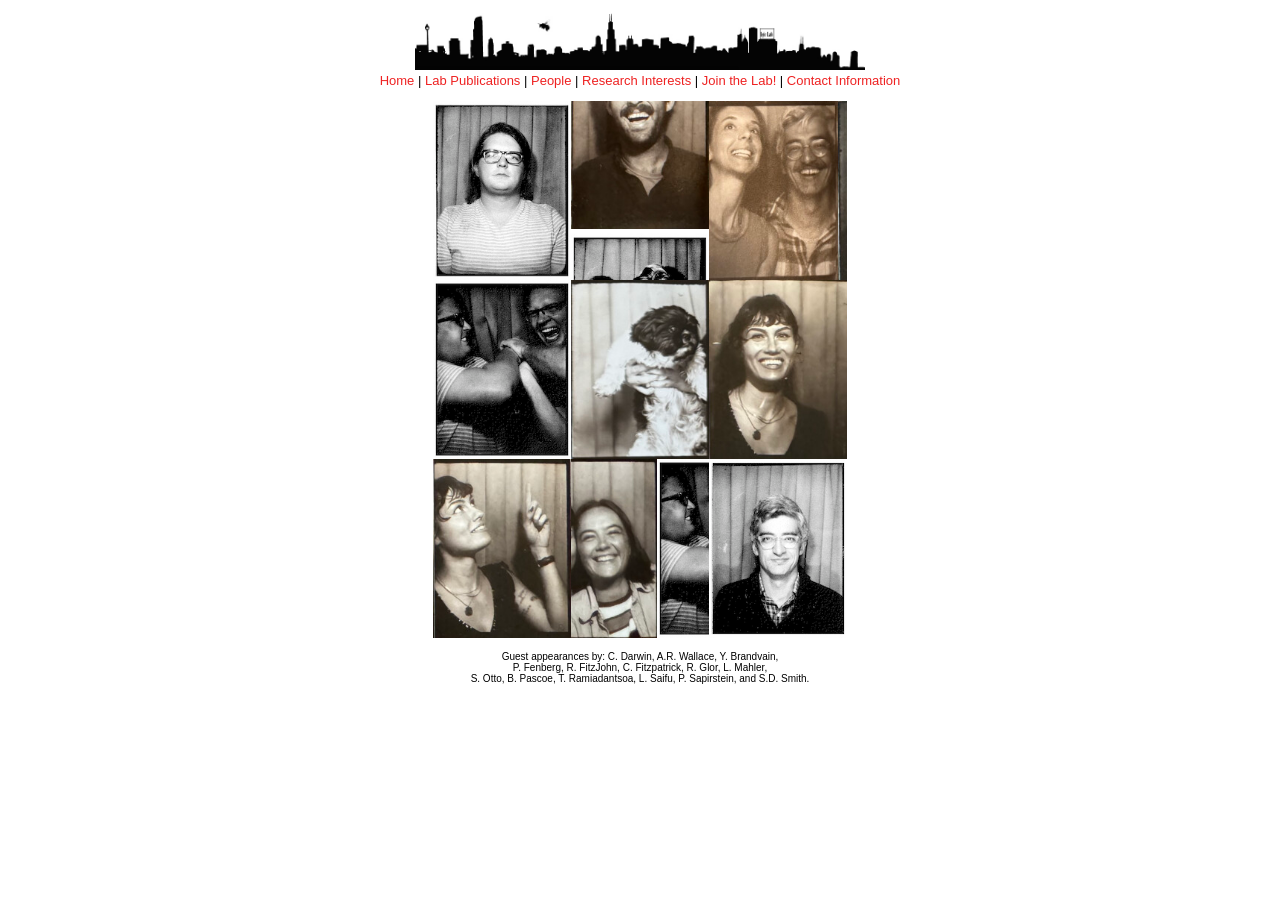
<file: index.html>
<!DOCTYPE HTML>
<HTML>

<HEAD>
<meta charset="utf-8">
<meta name="viewport" content="width=device-width, initial-scale=0.425">
<META NAME="ROBOTS" CONTENT="NOARCHIVE">
<META NAME="googleBOT" CONTENT="NOARCHIVE">
<meta name="description" content="Igic Lab: Plant Evolutionary Biology, University of Illinois at Chicago">

<TITLE>Igi&#263; Lab: Main Page</TITLE>

<link rel="stylesheet" type="text/css" href="style.css">
<link rel="shortcut icon" href="cactus-bi-lab.ico"/>
<link rel="icon" href="cactus-bi-lab.ico">

<style type="text/css">
.slideshow { height: 179px; width: 138px; margin: auto; position: relative; overflow: hidden; }
.slideshow img { padding: 0px; border: 0px solid #fff; background-color: #fff; }
table.photogrid { border-collapse: collapse; margin: 0 auto; }
table.photogrid td { padding: 0; border: 0; vertical-align: top; line-height: 0; }
table.photogrid td > a { display: block; }
</style>

<!-- include jQuery library -->
<script type="text/javascript" src="https://ajax.googleapis.com/ajax/libs/jquery/3.6.0/jquery.min.js"></script>

<!-- include Cycle plugin -->
<script type="text/javascript" src="scripts/jquery.cycle.all.js"></script>

<!-- list of the .jpg/.jpeg files in pics/slideshow1 ... pics/slideshow9;
     regenerate with scripts/make-slideshows.sh after adding/removing photos -->
<script type="text/javascript" src="pics/slideshows.js"></script>

<script type="text/javascript">
// One entry per grid cell.  The photos themselves are not listed here: each
// cell is filled with every image that scripts/make-slideshows.sh found in the
// matching pics/slideshowN/ folder.
var SLIDESHOW_FX = {
    slideshow1: { fx: 'scrollRight', random: 0, speed: 300,  timeout: 2000, pause: 1 },
    slideshow2: { fx: 'scrollDown',  random: 0, speed: 600,  timeout: 1380, pause: 1 },
    slideshow3: { fx: 'scrollLeft',  random: 0, speed: 700,  timeout: 1650, pause: 1 },
    slideshow4: { fx: 'scrollRight', random: 0, speed: 600,  timeout: 2050, pause: 1 },
    slideshow5: { fx: 'fade',        random: 1, speed: 600,  timeout: 1750, pause: 1 },
    slideshow6: { fx: 'scrollDown',  random: 0, speed: 300,  timeout: 2100, pause: 1 },
    slideshow7: { fx: 'scrollUp',    random: 0, speed: 300,  timeout: 1940, pause: 1 },
    slideshow8: { fx: 'scrollLeft',  random: 0, speed: 500,  timeout: 1500, pause: 1 },
    slideshow9: { fx: 'scrollUp',    random: 0, speed: 1000, timeout: 2250, pause: 1 }
};

$(document).ready(function() {
    $.each(SLIDESHOW_FX, function(name, opts) {
        var files = (window.SLIDESHOWS && SLIDESHOWS[name]) || [];
        var $cell = $('.' + name);
        $.each(files, function(i, file) {
            $('<img>').attr({ src: 'pics/' + name + '/' + file,
                              width: 138, height: 179 }).appendTo($cell);
        });
        // Cycle needs at least two frames; a single photo just sits there.
        if (files.length > 1) { $cell.cycle(opts); }
    });
});
</script>

</HEAD>

<!-- WEBPAGE BODY STARTS HERE: Images and text -->

<BODY BGCOLOR="#FFFFFF" LINK="#CC0000" VLINK="#666666" ALINK="#336633" TEXT="#000000">

<CENTER>

<P>

<IMG src="pics/banner_150.gif" width="450"><BR>

<font size=2>
<A HREF="index.html">Home</A> |
<A HREF="papers.html">Lab Publications</A> |
<A HREF="people.html">People</A> |
<A HREF="interests.html">Research Interests</A> |
<A HREF="gradinfo.html">Join the Lab!</A> |
<A HREF="contact.html">Contact Information</A>
</font>
</P>


<P>
<table class="photogrid" cellspacing="0" cellpadding="0">
<tr>

<!-- TOP LEFT (1): photos come from pics/slideshow1/ -->
<td>
<a href="people.html">
<div class="slideshow slideshow1"></div></a></td>

<!-- TOP CENTER (2): photos come from pics/slideshow2/ -->
<td>
<a href="people.html">
<div class="slideshow slideshow2"></div></a></td>

<!-- TOP RIGHT (3): photos come from pics/slideshow3/ -->
<td>
<a href="people.html">
<div class="slideshow slideshow3"></div></a></td>
</tr>

<tr>

<!-- MID-LEFT (4): photos come from pics/slideshow4/ -->
<td>
<a href="people.html">
<div class="slideshow slideshow4"></div></a></td>

<!-- MID-CENTER (5): photos come from pics/slideshow5/ -->
<td>
<a href="people.html">
<div class="slideshow slideshow5"></div></a></td>

<!-- MID-RIGHT (6): photos come from pics/slideshow6/ -->
<td>
<a href="people.html">
<div class="slideshow slideshow6"></div></a></td>
</tr>

<tr>

<!-- BOTTOM LEFT (7): photos come from pics/slideshow7/ -->
<td>
<a href="people.html">
<div class="slideshow slideshow7"></div></a></td>

<!-- BOTTOM CENTER (8): photos come from pics/slideshow8/ -->
<td>
<a href="people.html">
<div class="slideshow slideshow8"></div></a></td>

<!-- BOTTOM RIGHT (9): photos come from pics/slideshow9/ -->
<td>
<a href="people.html">
<div class="slideshow slideshow9"></div></a></td>
</tr>

</table>
</P>

<font size=-2>
<P>
Guest appearances by: C. Darwin, A.R. Wallace, Y. Brandvain, <br>
P. Fenberg, R. FitzJohn, C. Fitzpatrick, R. Glor, L. Mahler, <br>
S. Otto, B. Pascoe, T. Ramiadantsoa, L. Saifu, P. Sapirstein, and S.D. Smith.
</P>
</font>

</CENTER>

<script type="text/javascript">
var gaJsHost = (("https:" == document.location.protocol) ? "https://ssl." : "http://www.");
document.write(unescape("%3Cscript src='" + gaJsHost + "google-analytics.com/ga.js' type='text/javascript'%3E%3C/script%3E"));
</script>
<script type="text/javascript">
try {
var pageTracker = _gat._getTracker("UA-8341731-1");
pageTracker._trackPageview();
} catch(err) {}
</script>

<!-- Start of StatCounter Code -->
<script type="text/javascript">
var sc_project=2008581;
var sc_invisible=0;
var sc_partition=18;
var sc_security="74d2b0ce";
</script>
<script type="text/javascript" src="https://www.statcounter.com/counter/counter.js"></script>
<!-- End of StatCounter Code -->

</BODY>
</HTML>
</file>
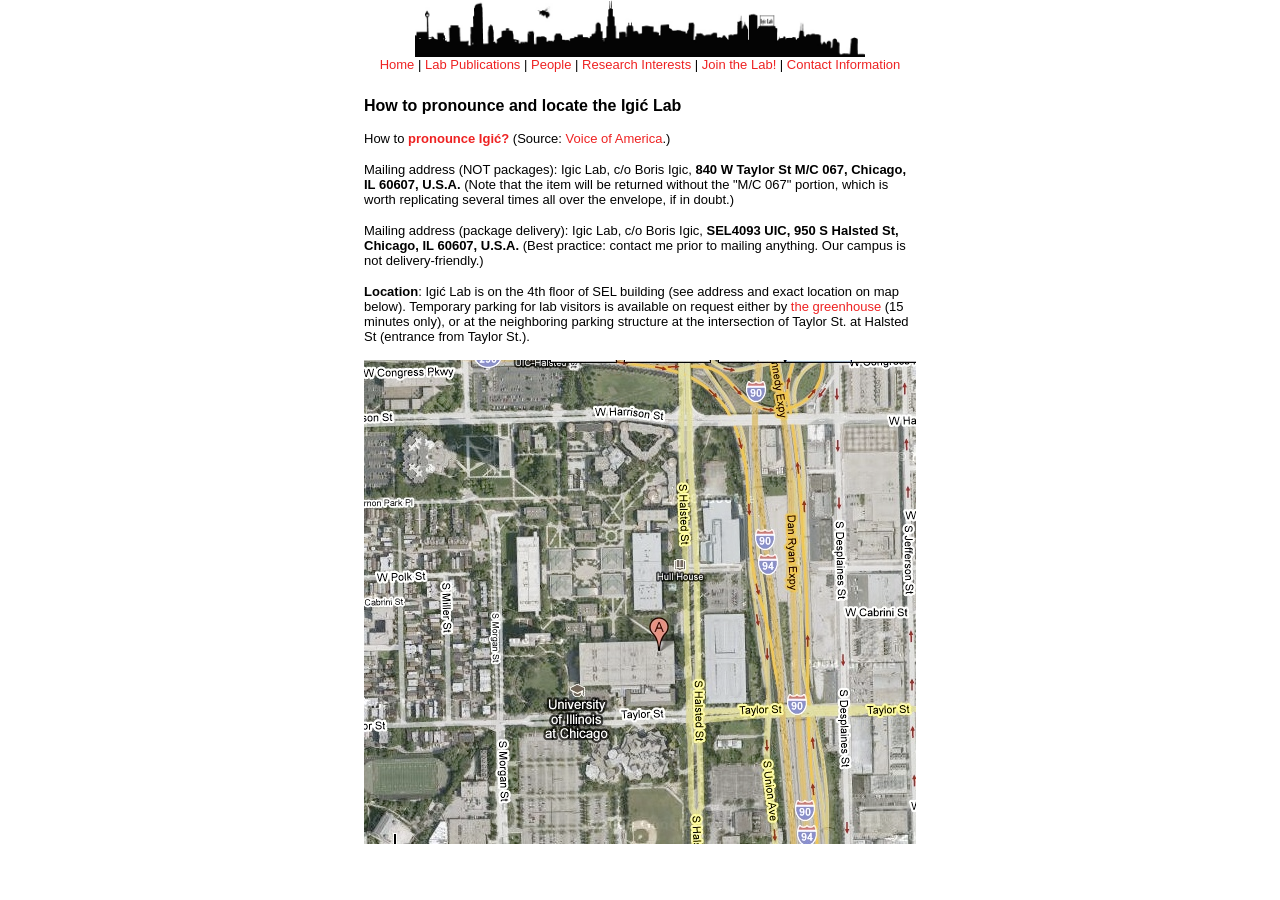
<file: contact.html>
<!DOCTYPE HTML PUBLIC "-//W3C//DTD HTML 4.01 
Transitional//EN"
        
<HTML>
<META NAME="ROBOTS" CONTENT="NOARCHIVE">
<META NAME="googleBOT" CONTENT="NOARCHIVE">

<HEAD>
<link rel="stylesheet" type="text/css" href="style.css">
<link rel="shortcut icon" href="cactus-bi-lab.ico"/>
<link rel="icon" href="cactus-bi-lab.ico">
</HEAD>

<TITLE>Igi&#263; Lab: Contact Us</TITLE></HEAD>

<BODY BGCOLOR="#FFFFFF" LINK="#CC0000" VLINK="#666666" ALINK="#336633"
TEXT="#000000">

<P><CENTER>

<IMG src="pics/banner_150.gif" width="450"><BR>

<font size=2>
<A HREF="index.html">Home</A> |
<A HREF="papers.html">Lab Publications</A> |
<A HREF="people.html">People</A> |
<A HREF="interests.html">Research Interests</A> |
<A HREF="gradinfo.html">Join the Lab!</A> |
<A HREF="contact.html">Contact Information</A> 
</CENTER>
</font>
</P>

<TABLE BORDER="0" CELLPADDING="10" WIDTH="70%" VALIGN="top"
align="center">

<TD> <b>How to pronounce and locate the Igi&#263 Lab</b><P></P>

<P> <font size=-1>
How to <B><A HREF=pics/Igic.wav>pronounce Igi&#263;?</A></B> (Source: <A HREF="http://names.voa.gov/">Voice of
America</A>.) 

<P> Mailing address (NOT packages): Igic Lab, c/o Boris Igic, <B> 840 W Taylor St M/C 067, Chicago, IL 60607, U.S.A.</B>
(Note that the item will be returned without the "M/C 067" portion, which is worth replicating several times all over the envelope, if in doubt.)
<P> Mailing address (package delivery): Igic Lab, c/o Boris Igic, <B>SEL4093 UIC, 950 S Halsted St, Chicago, IL 60607, U.S.A.</B>
(Best practice: contact me prior to mailing anything. Our campus is not delivery-friendly.)

<P> <B>Location</B>: Igi&#263; Lab is on the 4th floor of SEL building (see address and
exact location on map below). Temporary parking for lab visitors is available on request either by <A
HREF="https://www.google.com/maps/place/1020+S+Union+Ave,+Chicago,+IL+60607/@41.8693183,-87.645463,18z">the greenhouse</A> (15
minutes only), or at the neighboring parking structure at the intersection of Taylor St. at Halsted St (entrance from Taylor St.).
<P> <IMG SRC=pics/labloc.jpg align="CENTER"><P> </CENTER> <P>

<P>

</BODY>

</HTML>
</file>
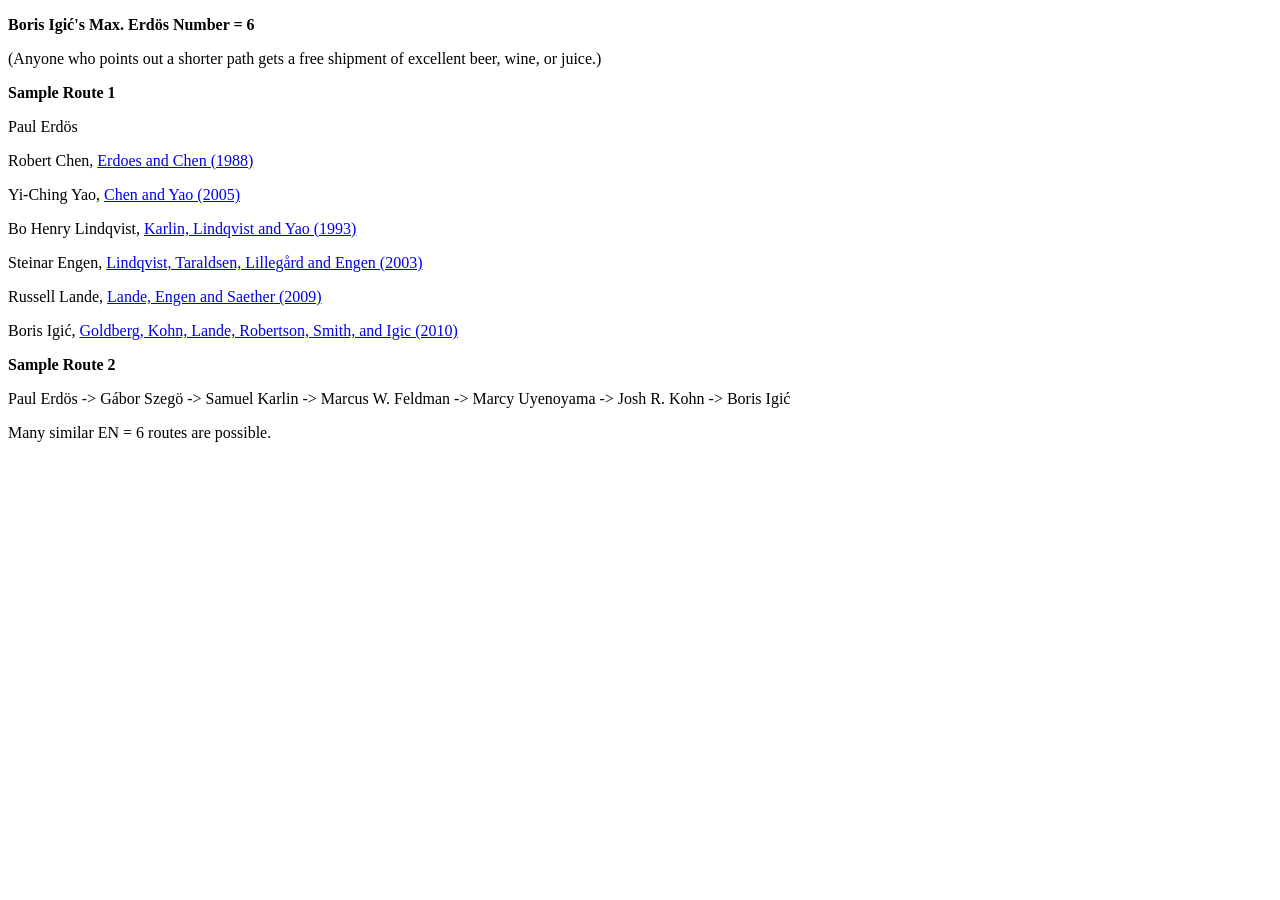
<file: erdoes.html>
<!DOCTYPE html PUBLIC "-//W3C//DTD HTML 4.01//EN" "http://www.w3.org/TR/html4/strict.dtd">
<html>
<head>
</head>
<body>
<p><b>Boris Igi&#263;'s Max. Erd&ouml;s Number = 6</b></p>
<p>(Anyone who points out a shorter path gets a free shipment of excellent beer, wine, or juice.)</p>
<p><b>Sample Route 1</b></p>
<p>Paul Erd&ouml;s</p>
Robert Chen, <a href="http://dx.doi.org/10.1016/0047-259X(88)90156-X">Erdoes and Chen (1988)</a></p>
<p>Yi-Ching Yao, <a href="http://www.jstor.org/stable/30040774">Chen and Yao (2005)</a></p>
<p>Bo Henry Lindqvist, <a href="http://dx.doi.org/10.1002/rsa.3240040102">Karlin, Lindqvist and Yao (1993)</a></p>
<p>Steinar Engen, <a href="http://dx.doi.org/10.1093/biomet/90.2.489">Lindqvist, Taraldsen, Lilleg&#229;rd and Engen (2003)</a></p>
<p>Russell Lande, <a href="http://dx.doi.org/10.1098/rstb.2009.0017">Lande, Engen and Saether (2009)</a></p>
<p>Boris Igi&#263;,<b> </b><a href="http://dx.doi.org/10.1126/science.1194513">Goldberg, Kohn, Lande, Robertson, Smith, and Igic (2010)</a></p>

<p><b>Sample Route 2</b></p>
<p>Paul Erd&ouml;s -> G&#225;bor Szeg&ouml; -> Samuel Karlin -> Marcus W. Feldman -> Marcy Uyenoyama -> Josh R. Kohn -> Boris Igi&#263;</p>
<p>Many similar EN = 6 routes are possible.</p>
</body>
</html>
</file>
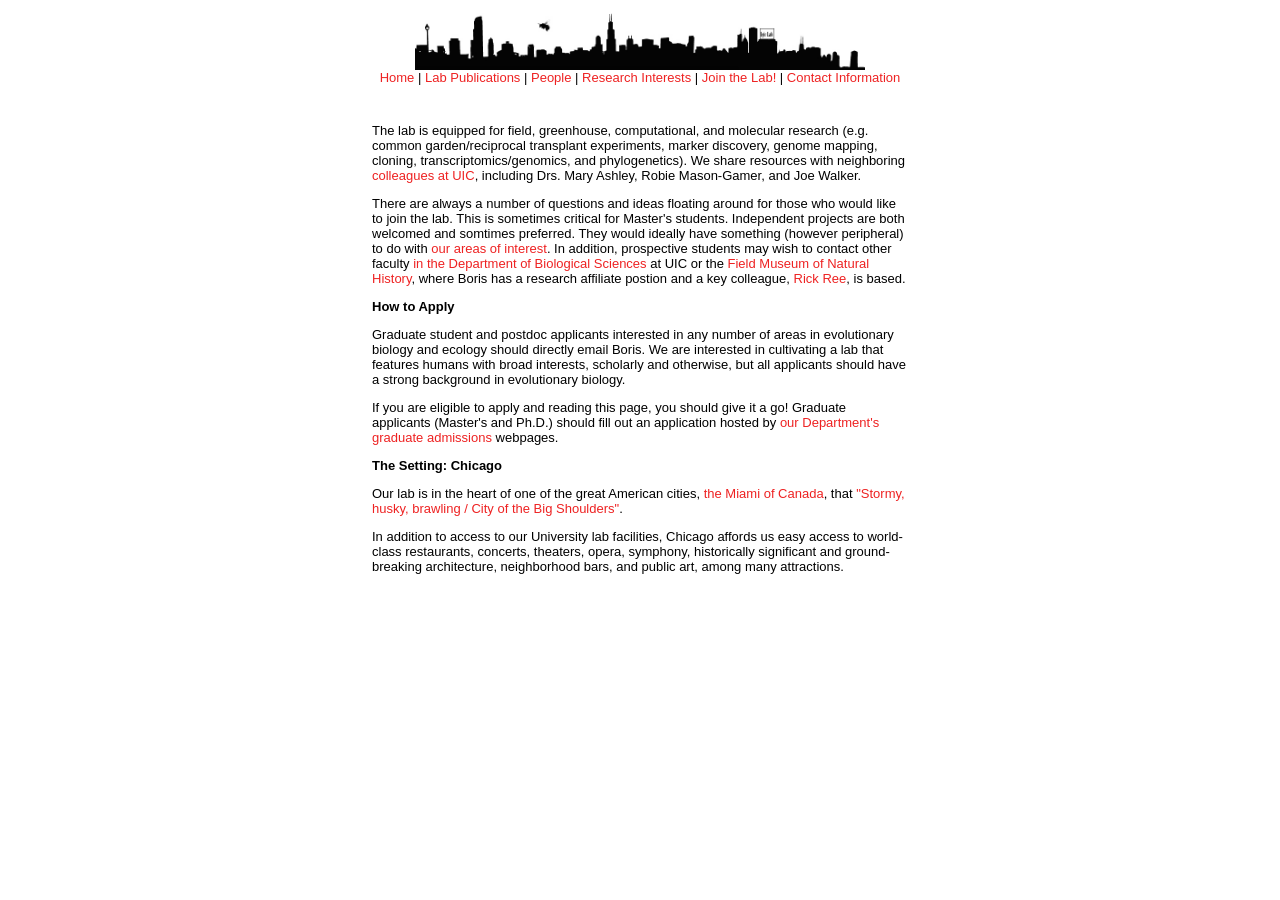
<file: gradinfo.html>
<!DOCTYPE HTML PUBLIC "-//W3C//DTD HTML 4.01 Transitional//EN"
        "https://www.w3.org/TR/html4/loose.dtd"> 
<HTML>

<HEAD>
<link rel="stylesheet" type="text/css" href="style.css">
<link rel="shortcut icon" href="cactus-bi-lab.ico"/>
<link rel="icon" href="cactus-bi-lab.ico">
</HEAD>

<TITLE>Igic Lab: Join us!</TITLE></HEAD>

<BODY BGCOLOR="#FFFFFF" LINK="#CC0000" VLINK="#666666" ALINK="#336633"
TEXT="#000000">

<P><CENTER>

<IMG src="pics/banner_150.gif" width="450"><BR>

<font size=2>
<A HREF="index.html">Home</A> |
<A HREF="papers.html">Lab Publications</A> |
<A HREF="people.html">People</A> |
<A HREF="interests.html">Research Interests</A> |
<A HREF="gradinfo.html">Join the Lab!</A> |
<A HREF="contact.html">Contact Information</A> 
</CENTER>
</font>
</P>

<TABLE BORDER="0" CELLPADDING="10" WIDTH="70%" VALIGN="top" 
align="center">

<TD>

<P>The lab is equipped for field, greenhouse, computational, and molecular research (e.g. common garden/reciprocal transplant experiments, marker discovery, genome mapping, cloning, 
transcriptomics/genomics, and phylogenetics). We share resources with neighboring <A HREF="https://bios.uic.edu/">colleagues at UIC</A>, including Drs. Mary Ashley, Robie Mason-Gamer, and Joe Walker.</P>

<P>There are always a number of questions and ideas floating around for those who would like to join the lab. This is sometimes critical for Master's students. Independent projects are both welcomed 
and somtimes preferred. They would ideally have something (however peripheral) to do with <A HREF="interests.html">our areas of interest</A>. In addition, prospective students may wish to contact 
other faculty <A HREF="https://bios.uic.edu/">in the Department of Biological Sciences</A> at UIC or the <A 
HREF="https://www.fieldmuseum.org/science/centers-and-labs/seed-plants">Field Museum of Natural History</A>, where Boris has a research affiliate postion and a key colleague, <A 
HREF="https://sites.google.com/fieldmuseum.org/reelab/">Rick Ree</A>, is based. </P>


<P><b>How to Apply</b></P>

<P>Graduate student and postdoc applicants interested in any number of areas in evolutionary biology and ecology should directly email Boris. We are interested in cultivating a lab that features 
humans with broad interests, scholarly and otherwise, but all applicants should have a strong background in evolutionary biology.</P>

<P> If you are eligible to apply and reading this page, you should give it a go! Graduate applicants (Master's and Ph.D.) should fill out an application hosted by <A 
HREF="https://www.uic.edu/depts/bios/gradstudy.shtml"> our Department's graduate admissions </A> webpages.


<P><b>The Setting: Chicago</b></P>

<P>Our lab is in the heart of one of the great American cities, <A HREF="https://www.imdb.com/title/tt1103798/quotes/"> the Miami of Canada</A>, that  <A 
HREF="https://en.wikipedia.org/wiki/Chicago_(poem)">"Stormy, husky, brawling / City of the Big Shoulders"</A>. 

<P> In addition to access to our University lab facilities, Chicago affords us easy access to world-class restaurants, concerts, theaters, opera, symphony, historically significant and ground-breaking architecture, neighborhood bars, and public art, among many attractions.</P>


</TABLE>

<CENTER>
<BR>

<font size=-2>

<!-- Start of StatCounter Code -->
<script type="text/javascript" language="javascript">
var sc_project=2094788; 
var sc_invisible=1; 
var sc_partition=19; 
var sc_security="656374eb"; 
</script>

<script type="text/javascript" language="javascript" 
src="https://www.statcounter.com/counter/counter.js"></script><noscript><a 
href="https://www.statcounter.com/" target="_blank"><img  
src="https://c20.statcounter.com/counter.php?sc_project=2094788&amp;java=0&amp;security=656374eb&amp;invisible=1" 
alt="counter customizable free hit" border="0"></a> </noscript>
<!-- End of StatCounter Code -->

<script type="text/javascript">
var gaJsHost = (("https:" == document.location.protocol) ? "https://ssl." 
: "http://www.");
document.write(unescape("%3Cscript src='" + gaJsHost + 
"google-analytics.com/ga.js' type='text/javascript'%3E%3C/script%3E"));
</script>
<script type="text/javascript">
try {
var pageTracker = _gat._getTracker("UA-8341731-1");
pageTracker._trackPageview();
} catch(err) {}</script>

</BODY> 
</HTML>

<!---<P>
<BR><CENTER>
<embed src= "https://www.odeo.com/flash/audio_player_standard_black.swf" 
quality="high" width="200" height="52" allowScriptAccess="always" 
wmode="transparent"  type="application/x-shockwave-flash" flashvars= 
"valid_sample_rate=true&external_url=pics/848.mp3" 
pluginspage="https://www.macromedia.com/go/getflashplayer"> </embed>
</CENTER>
<P>>
</file>
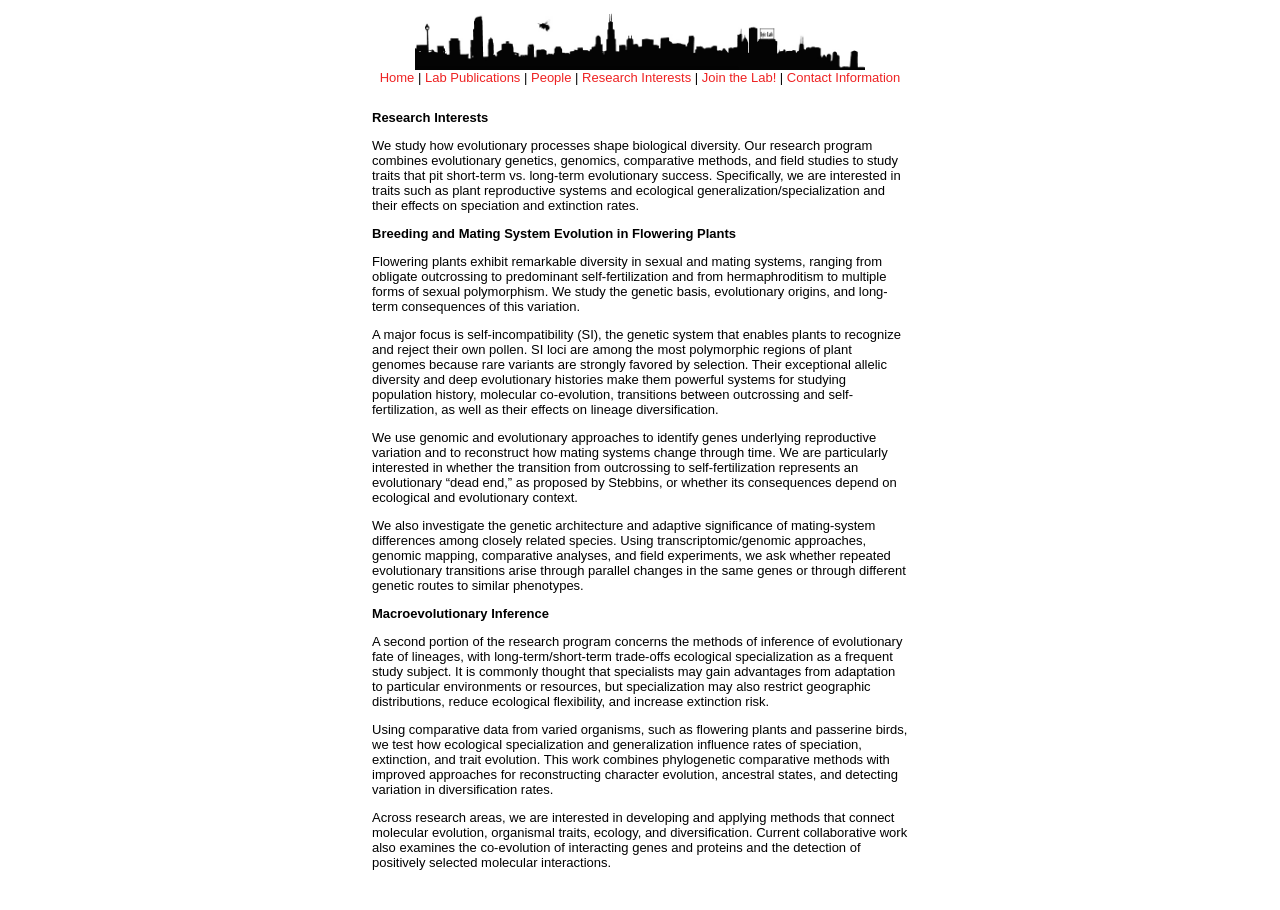
<file: interests.html>
<!DOCTYPE HTML PUBLIC "-//W3C//DTD HTML 4.01 Transitional//EN"
        "http://www.w3.org/TR/html4/loose.dtd"> 

<HTML>

<HEAD>
<link rel="stylesheet" type="text/css" href="style.css">
<link rel="shortcut icon" href="cactus-bi-lab.ico"/>
<link rel="icon" href="cactus-bi-lab.ico">
</HEAD>

<TITLE>
Igi&#263; Lab:: Research Interests
</TITLE>

<BODY BGCOLOR="#FFFFFF" LINK="#CC0000" VLINK="#666666" ALINK="#336633"
TEXT="#000000">

<P><CENTER>

<IMG src="pics/banner_150.gif" width="450"><BR>

<font size=2>
<A HREF="index.html">Home</A> |
<A HREF="papers.html">Lab Publications</A> |
<A HREF="people.html">People</A> |
<A HREF="interests.html">Research Interests</A> |
<A HREF="gradinfo.html">Join the Lab!</A> |
<A HREF="contact.html">Contact Information</A>
</CENTER>
</font>
</P>


<TABLE CELLPADDING="10" WIDTH="70%" VALIGN="top" align="center">

<TD> <B>Research Interests</B>

<P>We study how evolutionary processes shape biological diversity. Our research program combines evolutionary genetics, genomics, comparative methods, and field studies to study traits that pit  short-term vs. long-term evolutionary success. Specifically, we are interested in traits such as plant reproductive systems and ecological generalization/specialization and their effects on speciation and extinction rates.

<P><B>Breeding and Mating System Evolution in Flowering Plants</B></P>

<P>Flowering plants exhibit remarkable diversity in sexual and mating systems, ranging from obligate outcrossing to predominant self-fertilization and from hermaphroditism to multiple forms of sexual polymorphism. We study the genetic basis, evolutionary origins, and long-term consequences of this variation.
<P>A major focus is self-incompatibility (SI), the genetic system that enables plants to recognize and reject their own pollen. SI loci are among the most polymorphic regions of plant genomes because rare variants are strongly favored by selection. Their exceptional allelic diversity and deep evolutionary histories make them powerful systems for studying population history, molecular co-evolution, transitions between outcrossing and self-fertilization, as well as their effects on lineage diversification.
<P>We use genomic and evolutionary approaches to identify genes underlying reproductive variation and to reconstruct how mating systems change through time. We are particularly interested in whether the transition from outcrossing to self-fertilization represents an evolutionary “dead end,” as proposed by Stebbins, or whether its consequences depend on ecological and evolutionary context.
<P>We also investigate the genetic architecture and adaptive significance of mating-system differences among closely related species. Using transcriptomic/genomic approaches, genomic mapping, comparative analyses, and field experiments, we ask whether repeated evolutionary transitions arise through parallel changes in the same genes or through different genetic routes to similar phenotypes.

<P><B>Macroevolutionary Inference</B></P>

<P>A second portion of the research program concerns the methods of inference of evolutionary fate of lineages, with long-term/short-term trade-offs ecological specialization as a frequent study subject. It is commonly thought that specialists may gain advantages from adaptation to particular environments or resources, but specialization may also restrict geographic distributions, reduce ecological flexibility, and increase extinction risk.
<P>Using comparative data from varied organisms, such as flowering plants and passerine birds, we test how ecological specialization and generalization influence rates of speciation, extinction, and trait evolution. This work combines phylogenetic comparative methods with improved approaches for reconstructing character evolution, ancestral states, and detecting variation in diversification rates.
<P>Across research areas, we are interested in developing and applying methods that connect molecular evolution, organismal traits, ecology, and diversification. Current collaborative work also examines the co-evolution of interacting genes and proteins and the detection of positively selected molecular interactions.

 </TABLE>

<BR>

<font size=-2>


</div>

<!-- Start of StatCounter Code -->
<script type="text/javascript">
var sc_project=3213190; 
var sc_invisible=0; 
var sc_partition=35; 
var sc_security="de58a42f"; 
</script>

<script type="text/javascript" 
src="https://www.statcounter.com/counter/counter_xhtml.js"></script><noscript><div 
class="statcounter"><a class="statcounter" href="https://www.statcounter.com/"><img 
class="statcounter" src="https://c36.statcounter.com/3213190/0/de58a42f/0/" alt="blog 
counter" /></a></div></noscript>
<!-- End of StatCounter Code -->

<script type="text/javascript">
var gaJsHost = (("https:" == document.location.protocol) ? "https://ssl." 
: "http://www.");
document.write(unescape("%3Cscript src='" + gaJsHost + 
"google-analytics.com/ga.js' type='text/javascript'%3E%3C/script%3E"));
</script>
<script type="text/javascript">
try {
var pageTracker = _gat._getTracker("UA-8341731-1");
pageTracker._trackPageview();
} catch(err) {}</script>

</body>
</html>
</file>
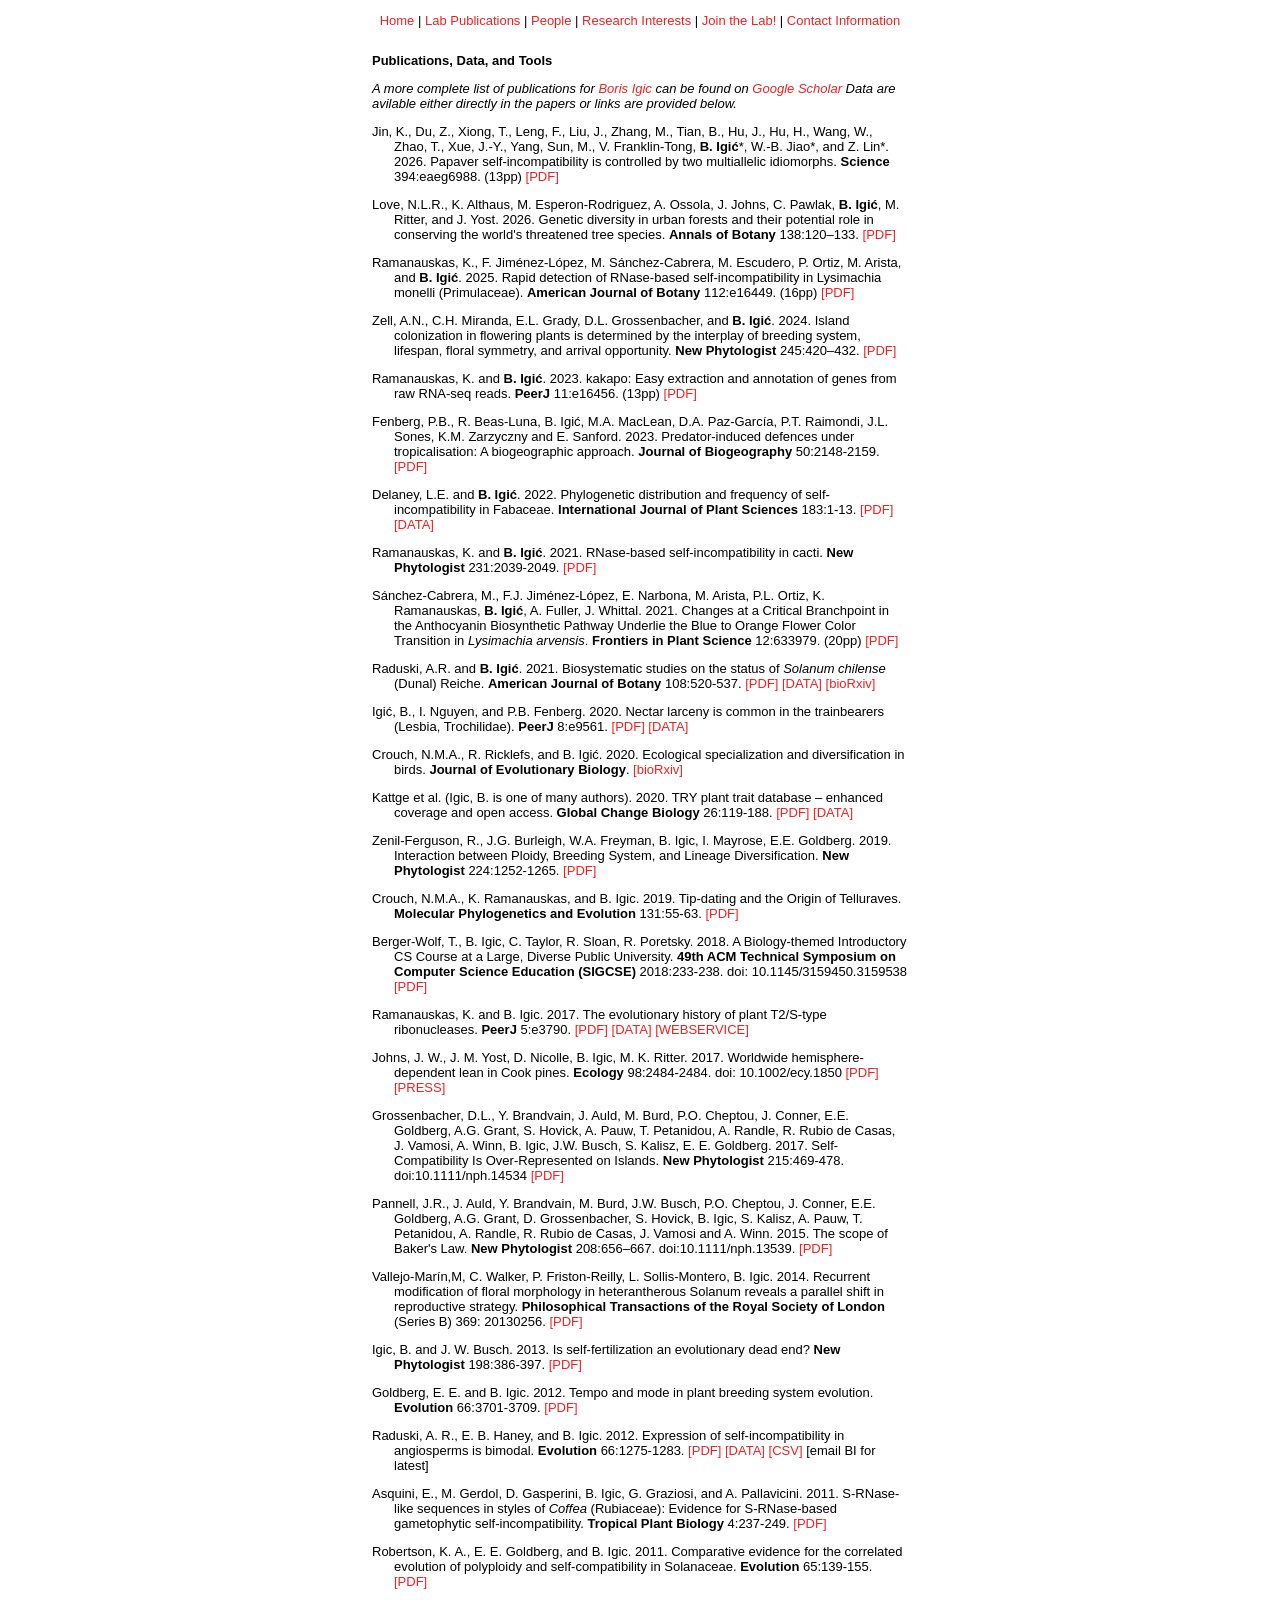
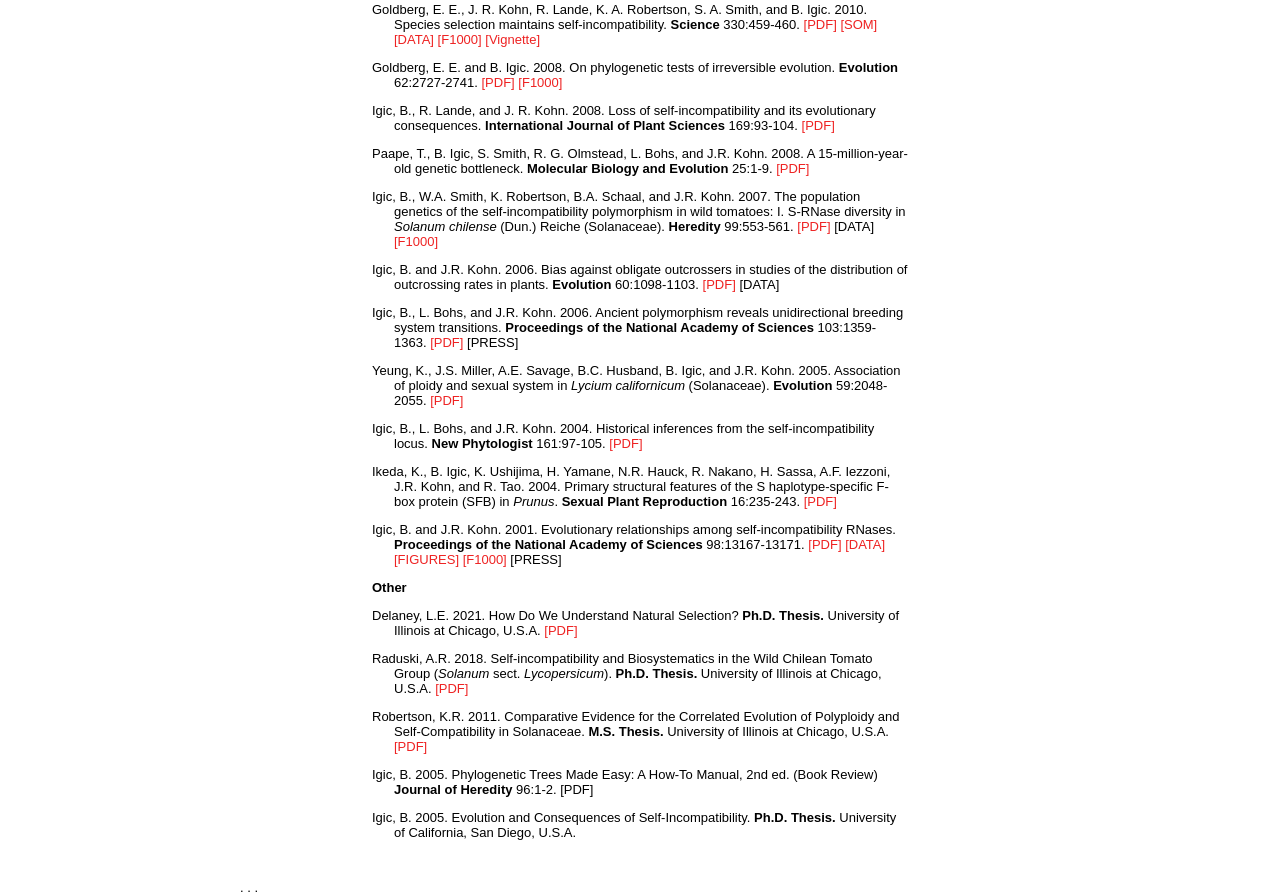
<file: papers.html>
<!DOCTYPE HTML>

<HTML>
<HEAD>
<META NAME="viewport" CONTENT="width=device-width, initial-scale=0.425">
<META NAME="description" CONTENT="Igic Lab: Plant Evolutionary Biology, University of Illinois at Chicago">
<link rel="stylesheet" type="text/css" href="style.css">
<link rel="shortcut icon" href="cactus-bi-lab.ico"/>
<link rel="icon" href="cactus-bi-lab.ico">
<META CHARSET=utf-8 />
</HEAD>

<BODY>
<TITLE>Igi&#263; Lab: Publications</TITLE>

<P><CENTER>

<font size=2>
<A HREF="index.html">Home</A> |
<A HREF="papers.html">Lab Publications</A> |
<A HREF="people.html">People</A> |
<A HREF="interests.html">Research Interests</A> |
<A HREF="gradinfo.html">Join the Lab!</A> |
<A HREF="contact.html">Contact Information</A> 
</CENTER>
</font>
</P>

<TABLE BORDER="0" CELLPADDING="10" WIDTH="70%" VALIGN="top"
align="center">

<TD> <b>Publications, Data, and Tools</b><P></P>

<P> <font size=-1>
<i>A more complete list of publications for 
<A HREF="https://scholar.google.com/citations?user=BL2t03EAAAAJ">Boris Igic</A> can be found on <A HREF="https://scholar.google.com/citations?user=BL2t03EAAAAJ">Google Scholar</A>
Data are avilable either directly in the papers or links are provided below. </i>
</P>

<div class="hangingindent"> 
<P> Jin, K., Du, Z., Xiong, T., Leng, F., Liu, J., Zhang, M., Tian, B., Hu, J., Hu, H., Wang, W., Zhao, T., Xue, J.-Y., Yang, Sun, M., V. Franklin-Tong, <B>B. Igić</B>*, W.-B. Jiao*, and Z. Lin*. 2026. 
Papaver self-incompatibility is controlled by two multiallelic idiomorphs. <B>Science</B> 394:eaeg6988. (13pp)
<font size=-1><A HREF="https://www.science.org/doi/10.1126/science.aeg6988">[PDF]</A></font>

<P> Love, N.L.R., K. Althaus, M. Esperon-Rodriguez, A. Ossola, J. Johns, C. Pawlak, <B>B. Igić</B>, M. Ritter, and J. Yost. 2026. 
Genetic diversity in urban forests and their potential role in conserving the world's threatened tree species. <b>Annals of 
Botany</b> 138:120–133.
<font size=-1><A HREF="https://academic.oup.com/aob/article/138/1/120/8285732">[PDF]</A></font>

<P> Ramanauskas, K., F. Jiménez-López, M. Sánchez-Cabrera, M. Escudero, P. Ortiz, M. Arista, and <B>B. Igić</B>. 2025. Rapid detection of RNase‐based self‐incompatibility in Lysimachia monelli (Primulaceae). 
<b>American Journal of Botany</b> 112:e16449. (16pp)
<font size=-1><A HREF="https://bsapubs.onlinelibrary.wiley.com/doi/full/10.1002/ajb2.16449">[PDF]</A></font>

<P> Zell, A.N., C.H. Miranda, E.L. Grady, D.L. Grossenbacher, and <B>B. Igić</B>. 2024. Island colonization in flowering plants is determined by the interplay of breeding system, lifespan, floral symmetry, 
and arrival opportunity. <b>New Phytologist</b> 245:420–432.
<font size=-1><A HREF="https://nph.onlinelibrary.wiley.com/doi/abs/10.1111/nph.20234">[PDF]</A></font>

<P> Ramanauskas, K. and <B>B. Igić</B>. 2023. kakapo: Easy extraction and annotation of genes from raw RNA-seq reads. <b>PeerJ</b> 11:e16456. (13pp) 
<font size=-1><A HREF="http://doi.org/10.7717/peerj.16456">[PDF]</A></font>


<P>Fenberg, P.B., R. Beas-Luna, B. Igić, M.A. MacLean, D.A. Paz-García, P.T. Raimondi, J.L. Sones, K.M. Zarzyczny and E. Sanford. 2023. Predator‐induced defences under tropicalisation: A 
biogeographic approach. <b>Journal of Biogeography</b> 50:2148-2159. <font size=-1><A HREF="https://onlinelibrary.wiley.com/doi/10.1111/jbi.14716">[PDF]</A></font>

<P>Delaney, L.E. and <B>B. Igić</B>. 2022. Phylogenetic distribution and frequency of self-incompatibility in Fabaceae. <b>International Journal of Plant Sciences</b> 183:1-13.
<font size=-1><A HREF="papers/Delaney_and_Igic_2022.pdf">[PDF]</A> <A HREF="https://www.journals.uchicago.edu/doi/10.1086/717329">[DATA]</A></font>

<P>
Ramanauskas, K. and <B>B. Igić</B>. 2021. RNase-based self-incompatibility in cacti. <b>New Phytologist</b> 231:2039-2049. 
<font size=-1><A HREF="papers/Ramanauskas_and_Igic_2021.pdf">[PDF]</A></font>


<P>Sánchez-Cabrera, M., F.J. Jiménez-López, E. Narbona, M. Arista, P.L. Ortiz, K. Ramanauskas, <B>B. Igić</B>, A. Fuller, J. Whittal. 2021. Changes at a Critical Branchpoint in the Anthocyanin Biosynthetic Pathway Underlie the Blue to Orange Flower Color Transition in <I> Lysimachia arvensis</I>. <B>Frontiers in Plant Science</B> 12:633979. (20pp) 
<font size=-1><A HREF="https://www.frontiersin.org/articles/10.3389/fpls.2021.633979/full">[PDF]</A></font>

<P>
Raduski, A.R. and <B>B. Igić</B>. 2021. Biosystematic studies on the status of <I>Solanum chilense</I> (Dunal) Reiche.
<B>American Journal of Botany</B> 108:520-537.
<font size=-1><A HREF="papers/Raduski_and_Igic_2021.pdf">[PDF] [DATA]</A> <A HREF="https://www.biorxiv.org/content/10.1101/2020.06.15.151423v1">[bioRxiv]</A></font>


<P> Igić, B., I. Nguyen, and P.B. Fenberg. 2020. Nectar larceny is common in the trainbearers (Lesbia, Trochilidae). 
<B>PeerJ</B> 8:e9561.
<font size=-1><A HREF="https://peerj.com/articles/9561/">[PDF] [DATA]</A></font>

<P> Crouch, N.M.A., R. Ricklefs, and B. Igić. 2020. Ecological specialization and diversification in birds.
<B>Journal of Evolutionary Biology</B>.
<font size=-1><A HREF="https://www.biorxiv.org/content/10.1101/2020.06.13.142703v1">[bioRxiv]</A></font>

<P> Kattge et al. (Igic, B. is one of many authors). 2020. TRY plant trait database – enhanced coverage and open access. <B>Global Change Biology</B> 26:119-188.
<font size=-1><A HREF="https://dx.doi.org/10.1111/gcb.14904">[PDF]</A>
<A HREF="https://www.try-db.org">[DATA]</A></font>

<P>
Zenil-Ferguson, R., J.G. Burleigh, W.A. Freyman, B. Igic, I. Mayrose, E.E. Goldberg. 2019. Interaction between Ploidy, Breeding System, and Lineage Diversification. <B>New Phytologist</B> 224:1252-1265. 
<font size=-1>
<A HREF="papers/Zenil-Ferguson_et_al_2019.pdf">[PDF]</A>
</font>


<P> Crouch, N.M.A., K. Ramanauskas, and B. Igic. 2019. Tip-dating and the Origin of Telluraves. 
<B>Molecular Phylogenetics and Evolution</B> 131:55-63.
<font size=-1><A HREF="papers/Crouch_et_al_2019.pdf">[PDF]</A></font>

<P>
Berger-Wolf, T., B. Igic, C. Taylor, R. Sloan, R. Poretsky. 2018.
A Biology-themed Introductory CS Course at a Large, Diverse Public University. 
<b>49th ACM Technical Symposium on Computer Science Education (SIGCSE)</b> 2018:233-238.
doi: 10.1145/3159450.3159538
<font size=-1><A HREF="papers/Berger-Wolfe_et_al_2018.pdf">[PDF]</A></font>


<P>
Ramanauskas, K. and B. Igic. 2017. The evolutionary history of plant T2/S-type ribonucleases. <b>PeerJ</b> 5:e3790. 
<font size=-1><A HREF="https://peerj.com/articles/3790/">[PDF]</A>
<A HREF="https://dx.doi.org/10.5061/dryad.8hv0k">[DATA]</A>
<A HREF="http://t2.karol.is">[WEBSERVICE]</A></font>


<P> Johns, J. W., J. M. Yost, D. Nicolle, B. Igic, M. K. Ritter. 2017. 
Worldwide hemisphere-dependent lean in Cook pines. <b>Ecology</b> 98:2484-2484. doi: 10.1002/ecy.1850 <font size=-1><A 
HREF="https://onlinelibrary.wiley.com/doi/10.1002/ecy.1850/full">[PDF]</A><A 
HREF="https://www.sciencealert.com/the-strange-case-of-the-pine-trees-that-always-lean-towards-the-equator">[PRESS]</A></font>

<P>Grossenbacher, D.L., Y. Brandvain, J. Auld, M. Burd, P.O. Cheptou, J. Conner, E.E. Goldberg, A.G. 
Grant, S. Hovick, A. Pauw, T. Petanidou, A. Randle, R. Rubio de Casas, J. Vamosi, A. Winn, B. Igic, 
J.W. Busch, S. Kalisz, E. E. Goldberg. 2017. Self-Compatibility Is Over-Represented on Islands. <b> New 
Phytologist</b> 215:469-478. doi:10.1111/nph.14534 <font size=-1><A
HREF="https://onlinelibrary.wiley.com/doi/10.1111/nph.14534/abstract">[PDF]</A></font>

<P> Pannell, J.R., J. Auld, Y. Brandvain, M. Burd, J.W. Busch, P.O. 
Cheptou, J. Conner, E.E. Goldberg, A.G. Grant, D. Grossenbacher, S. Hovick, B. Igic, S. Kalisz, A. 
Pauw, T. Petanidou, A. Randle, R. Rubio de Casas, J. Vamosi and A. Winn. 2015. The scope of Baker's 
Law. <b>New Phytologist</b> 208:656–667. doi:10.1111/nph.13539. <A 
HREF="https://t.co/alcDCMa1ME">[PDF]</A></font>

<P> Vallejo-Marín,M,  C. Walker, P. Friston-Reilly, L. Sollis-Montero, 
B. Igic. 2014. Recurrent modification of floral morphology in 
heterantherous Solanum reveals a parallel shift in reproductive strategy. 
<b>Philosophical 
Transactions of the Royal Society of London</b> (Series B) 369: 20130256. 
<font size=-1><A
HREF="papers/Vallejo-Marin_et_al_2014.pdf">[PDF]</A></font>

<P>
Igic, B. and J. W. Busch. 2013. Is self-fertilization an evolutionary 
dead end? <b>New Phytologist</b> 198:386-397. <font size=-1><A 
HREF="papers/Igic_and_Busch_2013.pdf">[PDF]</A></font>


<P>Goldberg, E. E. and B. Igic. 2012. Tempo and mode in plant breeding 
system evolution. <b>Evolution</b> 66:3701-3709. <font size=-1><A
HREF="papers/Goldberg_and_Igic_2012.pdf">[PDF]</A></font>

<P>Raduski, A. R., E. B. Haney, and B. Igic. 2012. Expression of 
self-incompatibility in angiosperms is bimodal. <b>Evolution</b> 
66:1275-1283. 
<font size=-1><A 
HREF="papers/Raduski_et_al_2012.pdf">[PDF]</A> 
<A HREF="papers/ISIsuppinfo.pdf">[DATA]</A><A HREF="papers/ISIv1.46-distro.csv"> [CSV]</A> <A HREF="">[email BI for latest]</A></font>

<P>Asquini, E., M. Gerdol, D. Gasperini, B. Igic, G. Graziosi, and A. 
Pallavicini. 2011. S-RNase-like sequences in styles of <i>Coffea</i> 
(Rubiaceae): Evidence for S-RNase-based gametophytic 
self-incompatibility. <b>Tropical Plant Biology</b> 4:237-249. <font 
size=-1><A 
HREF="papers/Asquini_et_al._2011.pdf">[PDF]</A></font>

<P>Robertson, K. A., E. E. Goldberg, and B. Igic. 2011. Comparative 
evidence for the correlated evolution of polyploidy and self-compatibility 
in Solanaceae. <b>Evolution</b> 65:139-155. <font size=-1><A 
HREF="papers/Robertson_et_al_2011.pdf">[PDF]</A></font>

<P>
Goldberg, E. E., J. R. Kohn, R. Lande, K. A. Robertson, S. A. Smith, 
and B. Igic. 2010. Species selection maintains self-incompatibility. 
<b>Science</b> 330:459-460.<font size=-1> <A
HREF="papers/Goldberg_et_al_2010.pdf">[PDF]</A> 
<A 
HREF="papers/science/Goldberg_et_al_som_r120.pdf">[SOM]</A> 
<A HREF="https://datadryad.org/handle/10255/dryad.1888">[DATA]</A> 
<A HREF="https://f1000.com/6378956">[F1000]</A>
<A 
HREF="papers/igic-vignette-2018.tar.gz">[Vignette]</A></font>


<P>Goldberg, E. E. and B. Igic. 2008. On phylogenetic tests of irreversible 
evolution. <b>Evolution</b> 62:2727-2741. <font size=-1><A 
HREF="papers/Goldberg_and_Igic_2008.pdf">[PDF]</A> <A 
HREF="https://f1000.com/1127134">[F1000]</A></font>

<P>Igic, B., R. Lande, and J. R. Kohn. 2008. Loss of self-incompatibility 
and its evolutionary consequences. <b>International Journal of Plant Sciences</b> 
169:93-104.
<font size=-1><A 
HREF="papers/Igic_et_al_2008.pdf">[PDF]</A></font>

<P>Paape, T., B. Igic, S. Smith, R. G. Olmstead, L. Bohs, and J.R. Kohn. 
2008. A 
15-million-year-old genetic bottleneck. <b>Molecular Biology and 
Evolution</b> 25:1-9. 
<font size=-1><a 
href="papers/Paape_et_al_2008.pdf">[PDF]</a></font>

<P>Igic, B., W.A. Smith, K. Robertson, B.A. Schaal, and J.R. Kohn. 2007. 
The population genetics of the self-incompatibility polymorphism in wild
tomatoes: I. S-RNase diversity in <i>Solanum chilense</i> (Dun.) Reiche
(Solanaceae). <b>Heredity</b> 99:553-561.<font size=-1> <A 
href="papers/Igicetal2007a.pdf">[PDF]</A> <A 
HREF="">[DATA]</A> <A HREF="https://f1000.com/1092829">[F1000]</A> </font>
<P> 

Igic, B. and J.R. Kohn. 2006.  Bias against obligate outcrossers in 
studies of the distribution of outcrossing rates in plants. <b>Evolution</b> 
60:1098-1103. <font
size=-1><A
HREF="papers/Igic_and_Kohn_2006.pdf">[PDF]</A> 
<A 
HREF="">[DATA]</A></font>

<P>
Igic, B., L. Bohs, and J.R. Kohn. 2006. Ancient polymorphism reveals 
unidirectional
breeding system transitions. <b>Proceedings of the National Academy of 
Sciences</b>
103:1359-1363.  <font size=-1> <A
HREF="papers/Igic_et_al_2006.pdf">[PDF]</A> 
<A HREF="">[PRESS]</A></font>

<P>
Yeung, K., J.S. Miller, A.E. Savage, B.C. Husband, B. Igic, and J.R. Kohn.  
2005.
Association of ploidy and sexual system in <i>Lycium californicum</i> (Solanaceae).  
<b>Evolution</b> 59:2048-2055. <font size=-1><A
HREF="papers/Yeung_et_al_2005.pdf">[PDF]
</A></font>

<P>
Igic, B., L. Bohs, and J.R. Kohn. 2004. Historical inferences from the 
self-incompatibility locus. <b>New Phytologist</b> 161:97-105. <font 
size=-1> <A 
HREF="papers/Igic_et_al_2004.pdf">[PDF]</A> 
</font></A>

<P>
Ikeda, K., B. Igic, K. Ushijima, H. Yamane, N.R. Hauck, R. Nakano, H.  
Sassa, A.F. Iezzoni, J.R. Kohn, and R. Tao. 2004. Primary structural
features of the S haplotype-specific F-box protein (SFB) in <i>Prunus</i>.  
<b>Sexual Plant Reproduction</b> 16:235-243. <A
HREF="papers/Ikeda_et_al_2004.pdf"><font
size=-1>[PDF]</font></A>

<P> 
Igic, B. and J.R. Kohn. 2001. Evolutionary relationships among
self-incompatibility RNases. <b>Proceedings of the National Academy of
Sciences</b> 98:13167-13171. <A
HREF="papers/Igic_and_Kohn_2001.pdf">
<font size=-1>[PDF]</A> <A 
HREF="http://www.pnas.org/content/98/23/13167.full.html?tab=ds">[DATA]</A> 
<A 
HREF="http://www.uic.edu/labs/igic/papers/suppinfo/Igic-Kohn-2001-Figs.pdf">[FIGURES]</A></font>
<A HREF="https://f1000.com/1002271#eval31255">[F1000]</A>  
<A HREF="">[PRESS]</A></font> 
<P>

<font size=-1><b>Other</font></b>

<P>
Delaney, L.E. 2021. How Do We Understand Natural Selection? <b>Ph.D. Thesis.</b> University of Illinois at Chicago, U.S.A. <font size=-1> <A
HREF="https://indigo.uic.edu/articles/thesis/How_Do_We_Understand_Natural_Selection_/19187360">[PDF]</a></FONT>

<P>
Raduski, A.R. 2018. Self-incompatibility and Biosystematics in the Wild Chilean Tomato Group (<i>Solanum</i> sect. <i>Lycopersicum</i>).
<b>Ph.D. Thesis.</b> University of Illinois at Chicago, U.S.A. <font size=-1> <A
HREF="https://indigo.uic.edu/articles/thesis/Self-incompatibility_and_Biosystematics_in_the_Wild_Chilean_Tomato_Group_Solanum_sect_Lycopersicum_/10857296">[PDF]</a></FONT>

<P>
Robertson, K.R. 2011. Comparative Evidence for the Correlated Evolution of
Polyploidy and Self-Compatibility in Solanaceae. <b>M.S. Thesis.</b> University  
of Illinois at Chicago, U.S.A. <font size=-1> <A 
HREF="https://dspace-prod-lib.cc.uic.edu/bitstream/handle/10027/9613/Robertson_Kelly.pdf">[PDF]</a></FONT>

<P>

Igic, B. 2005. Phylogenetic Trees Made Easy: A How-To Manual, 2nd
ed. (Book Review) <b>Journal of Heredity</b> 96:1-2. <font size=-1> <A
HREF="">[PDF]</A></font>

<P>
Igic, B. 2005. Evolution and Consequences of Self-Incompatibility. <b>Ph.D. Thesis.</b> University of California, San Diego, U.S.A. 
</TD>
</TABLE>
<BR>. . .<BR>

<!-- Start of StatCounter Code -->
<script type="text/javascript">
var sc_project=3213212; 
var sc_invisible=0; 
var sc_partition=35; 
var sc_security="26910c33"; 
</script>

<script type="text/javascript" 
src="http://www.statcounter.com/counter/counter_xhtml.js"></script><noscript><div 
class="statcounter"><a class="statcounter" href="http://www.statcounter.com/"><img 
class="statcounter" src="http://c36.statcounter.com/3213212/0/26910c33/0/" alt="web 
analytics" /></a></div></noscript>
<!-- End of StatCounter Code -->

<script type="text/javascript">
var gaJsHost = (("https:" == document.location.protocol) ? "https://ssl." 
: "http://www.");
document.write(unescape("%3Cscript src='" + gaJsHost + 
"google-analytics.com/ga.js' type='text/javascript'%3E%3C/script%3E"));
</script>
<script type="text/javascript">
try {
var pageTracker = _gat._getTracker("UA-8341731-1");
pageTracker._trackPageview();
} catch(err) {}</script>

 </BODY> </HTML>
</file>
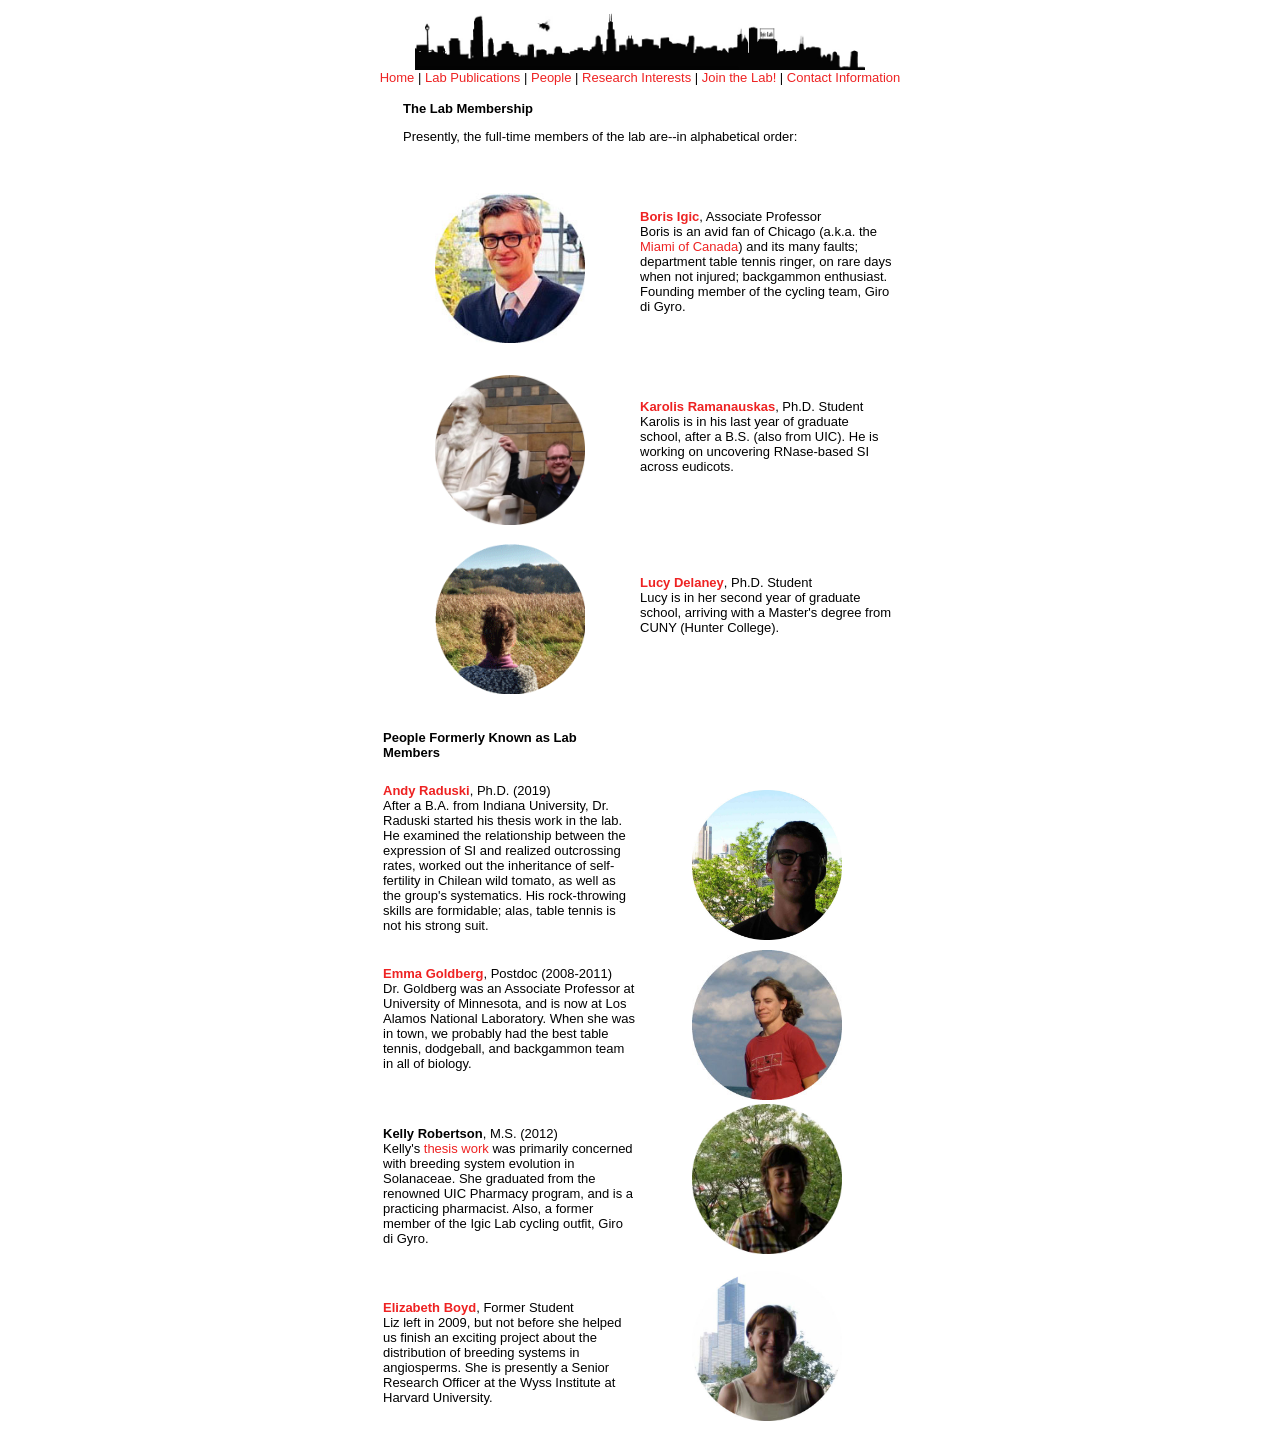
<file: people.html>
<!DOCTYPE HTML PUBLIC "-//W3C//DTD HTML 4.01 Transitional//EN"
        "http://www.w3.org/TR/html4/loose.dtd">
<HTML>

<META NAME="ROBOTS" CONTENT="NOARCHIVE">
<META NAME="googleBOT" CONTENT="NOARCHIVE">

<HEAD>
<link rel="stylesheet" type="text/css" href="style.css">
<link rel="shortcut icon" href="cactus-bi-lab.ico"/>
<link rel="icon" href="cactus-bi-lab.ico">
</HEAD>

<TITLE>Igic Lab: People</TITLE></HEAD>

<BODY BGCOLOR="#FFFFFF" LINK="#CC0000" VLINK="#666666" ALINK="#336633"
TEXT="#000000">

<P><CENTER>

<IMG src="pics/banner_150.gif" width="450"><BR>

<font size=2>
<A HREF="index.html">Home</A> |
<A HREF="papers.html">Lab Publications</A> |
<A HREF="people.html">People</A> |
<A HREF="interests.html">Research Interests</A> |
<A HREF="gradinfo.html">Join the Lab!</A> |
<A HREF="contact.html">Contact Information</A> 
</CENTER>
</font>
</P>


<CENTER>
<TABLE BORDER="0" CELLPADDING="1" WIDTH="60%" VALIGN="top"
align="CENTER" HALIGN="CENTER">
<CENTER><P>
<tr> <td colspan="2"  align="left" bgcolor="white"><b><font
color="black">The Lab Membership</b>

<P> Presently, the full-time members of the lab are--in
alphabetical order:
<BR></TR>

</TABLE>
<P>

<TABLE BORDER="0" CELLPADDING="1" WIDTH="65%" VALIGN="top"
align="CENTER" HALIGN="CENTER">
<CENTER>
<TR> <td colspan="2"  align="left" bgcolor="white"></TR>

<TR>

<TD ALIGN=CENTER VALIGN=CENTER WIDTH="10%"  BGCOLOR="#FFFFFF"
colstart="1"><P>
<img src=pics/boris-circle.jpg align="top" alt="" height="150"
width="150">
</TD>

<TD ALIGN=LEFT VALIGN=CENTER WIDTH="50%" BGCOLOR="#FFFFFF" colstart="1"> <B><A 
HREF="http://www.the-scientist.com/?articles.view/articleNo/29341/title/Boris-Igi--263----A-fertile-mind/">Boris 
Igic</A></B>, Associate Professor <BR> <FONT SIZE=-1> Boris is an avid fan of Chicago</A> (a.k.a. the 
<A HREF="http://en.wikipedia.org/wiki/He_Loves_to_Fly_and_He_D'ohs"> Miami of Canada</A>) and its many 
faults; department table tennis ringer, on rare days when not injured; backgammon enthusiast. Founding 
member of the cycling team, Giro di Gyro. </FONT><P><TD></TR>

<TR>
<TD ALIGN=CENTER VALIGN=CENTER WIDTH="10%"  BGCOLOR="#FFFFFF"
colstart="1">
<BR><img src="pics/karolis-circle.jpg"
align="top" alt="" height="150" width="150">
</TD>

<TD ALIGN=LEFT VALIGN=CENTER WIDTH="50%" BGCOLOR="#FFFFFF" colstart="1">
<A HREF="http://karol.is"> <B>Karolis
Ramanauskas</B></A>, Ph.D. Student <BR> <FONT SIZE=-1> Karolis is in
his last year of graduate school, after a B.S. (also from UIC).
He is working on uncovering RNase-based SI across eudicots.
</FONT></A><P></TD></TR>

<TR>
<TD ALIGN=CENTER VALIGN=CENTER WIDTH="10%"  BGCOLOR="#FFFFFF"
colstart="1">
<BR><img src="pics/lucy-circle.gif"
align="top" alt="" height="150" width="150">
</TD>

<TD ALIGN=LEFT VALIGN=CENTER WIDTH="50%" BGCOLOR="#FFFFFF" colstart="1"> <A HREF="http://digableplants.weebly.com"> 
<B>Lucy Delaney</B></A>, Ph.D. Student <BR> <FONT SIZE=-1> Lucy is in her second year of graduate school, arriving with a Master's degree from CUNY (Hunter College). </FONT><P></TD></TR>



<TR><TD><BR><P></TD></TR>


<TR><TD><B>People Formerly Known as Lab Members</B></TD></TR>
<TR><TD><BR></TD></TR>
<TR>
<TD ALIGN=LEFT VALIGN=CENTER WIDTH="50%" BGCOLOR="#FFFFFF" colstart="1"> <A 
HREF="https://scholar.google.com/citations?user=PK9A74QAAAAJ"> <B>Andy Raduski</B></A>, Ph.D. (2019)<BR> 
<FONT SIZE=-1> After a B.A. from Indiana University, Dr. Raduski started his thesis work in the lab. He examined the relationship between the expression of SI and realized outcrossing 
rates, worked out the inheritance of self-fertility in Chilean wild tomato, as well as the group's systematics. His rock-throwing skills are formidable; alas, table tennis is not his strong 
suit. </FONT></A><P></TD>

<TD ALIGN=CENTER VALIGN=CENTER WIDTH="10%"  BGCOLOR="#FFFFFF"
colstart="1">
<img src="pics/andy-circle.jpg"
align="top" alt="" height="150" width="150">
</TD>
</TR> <P>

<TR> <TD ALIGN=LEFT VALIGN=CENTER WIDTH="50%" BGCOLOR="#FFFFFF" colstart="1"> <A 
HREF="https://scholar.google.com/citations?user=ppFtlYgAAAAJ"><B>Emma Goldberg</B></A>, Postdoc 
(2008-2011)<BR> <FONT SIZE=-1>Dr. Goldberg was an Associate Professor at University of Minnesota, and 
is now at Los Alamos National Laboratory. When she was in town, we probably had the best table tennis, 
dodgeball, and backgammon team in all of biology. </FONT><P></TD>

<TD ALIGN=CENTER VALIGN=CENTER WIDTH="10%"  BGCOLOR="#FFFFFF"
colstart="1">
<img src=pics/emma-circle.jpg align="top" alt="" height="150" width="150"> </TD>
</TR>


<TR> <TD ALIGN=LEFT VALIGN=CENTER WIDTH="50%" BGCOLOR="#FFFFFF" colstart="1"> <A HREF=""> <B>Kelly 
Robertson</B></A>, M.S. (2012) <BR> <FONT SIZE=-1> Kelly's <A 
HREF="https://dspace-prod-lib.cc.uic.edu/bitstream/handle/10027/9613/Robertson_Kelly.pdf">thesis 
work</A> was primarily concerned with breeding system evolution in Solanaceae. She graduated from the 
renowned UIC Pharmacy program, and is a practicing pharmacist. Also, a former member of the Igic Lab 
cycling outfit, Giro di Gyro.</FONT></A></TD>

<TD ALIGN=CENTER VALIGN=CENTER WIDTH="10%"  BGCOLOR="#FFFFFF"
colstart="1">
<img src=pics/kelly-circle.jpg align="top" alt="" height="150" width="150"><P>
</TD></TR>

<TR> <TD ALIGN=LEFT VALIGN=CENTER WIDTH="50%" BGCOLOR="#FFFFFF" colstart="1"> <B><A 
HREF="http://yin.hms.harvard.edu/people/haney.elizabeth/index.html">Elizabeth Boyd</B></A>, Former 
Student <BR> <FONT SIZE=-1>Liz left in 2009, but not before she helped us finish an exciting project 
about the distribution of breeding systems in angiosperms. She is presently a Senior Research Officer 
at the Wyss Institute at Harvard University.</FONT></TD>

<TD ALIGN=CENTER VALIGN=CENTER WIDTH="10%"  BGCOLOR="#FFFFFF"
colstart="1">
<img src=pics/liz-circle.jpg align="top" alt="" height="150" width="150">
</FONT><P></TD></TR>

</TABLE>

<CENTER>
<BR>


<script type="text/javascript">
var sc_project=6568728;
var sc_invisible=1;
var sc_security="ed685de5";
</script>
<script type="text/javascript"
src="http://www.statcounter.com/counter/counter.js"></script>

</BODY>
</HTML>
</file>
<file: style.css>
{
	margin: 0;
	padding: 0;
}

body {
	font-family:"Helvetica", Times, sans-serif;
	font-size:13px;
	margin: 0 auto;
	width: 800px;
	background: #ffffff;
}

p.heavy {
  font-weight: bold;
  font-style: oblique;
  text-align: center;
}

p.heavyr {
  color: lightgreen;
  font-weight: bold;
  font-style: oblique;
  text-align: right;
}

a:link {
  color: #EE2222; text-decoration: none
}
a:hover {
  color: blue; text-decoration: underline
}
a:visited {
  color: black; text-decoration: none
}

.hangingindent {
  padding-left: 22px ;
  text-indent: -22px ;
}

span {
  background-color: rgba(250,5,5,0.2);
}
</file>
